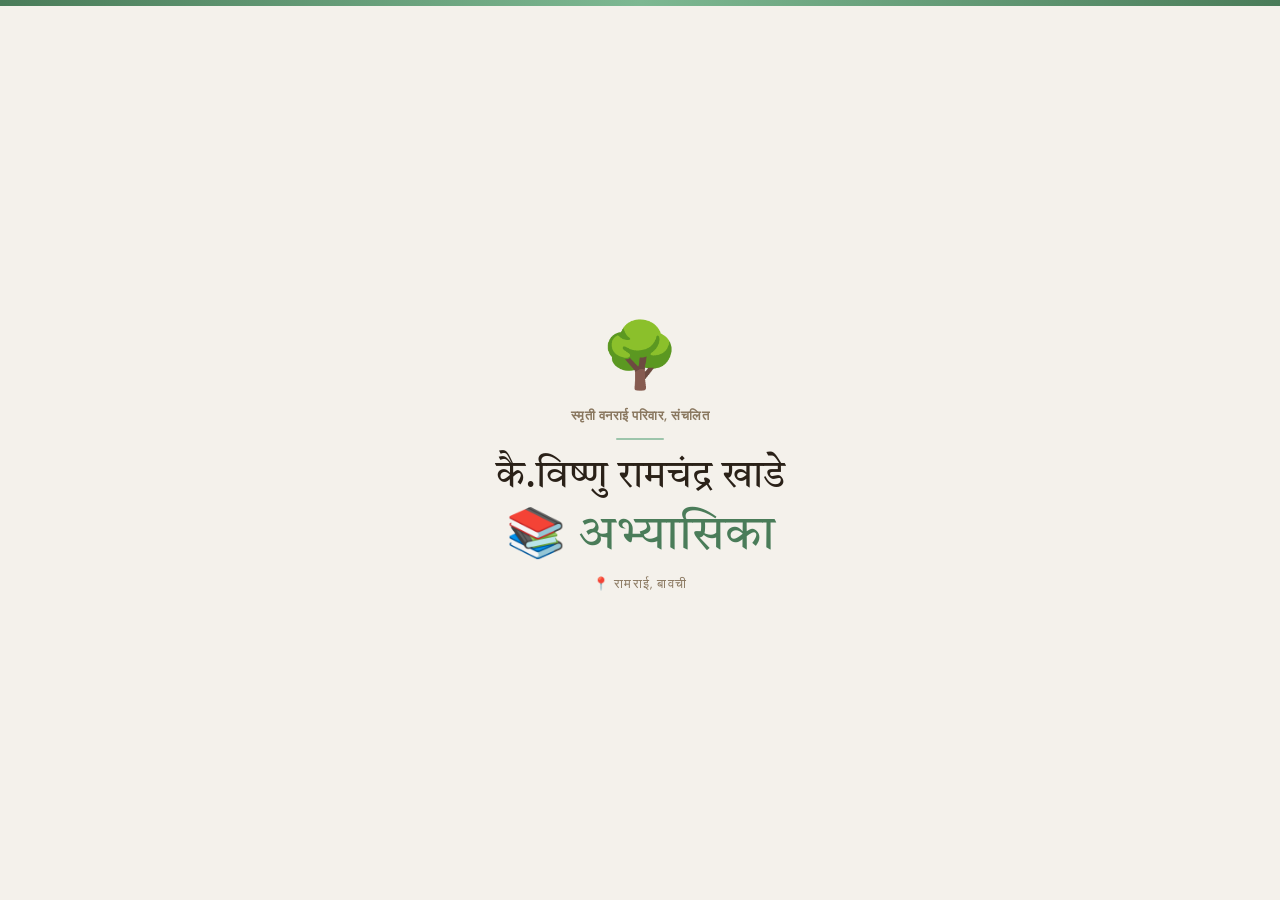
<file: index.html>
<!DOCTYPE html>
<html lang="mr">
<head>
<meta charset="UTF-8">
<meta name="viewport" content="width=device-width, initial-scale=1.0">
<title>कै.विष्णु रामचंद्र खाडे अभ्यासिका</title>
<link href="https://fonts.googleapis.com/css2?family=Tiro+Devanagari+Marathi:ital@0;1&family=DM+Sans:wght@400;500;600;700&display=swap" rel="stylesheet">
<style>
:root {
  --bg:        #f4f1eb;
  --bg2:       #ede9e0;
  --bg3:       #e5e0d5;
  --surface:   #ffffff;
  --border:    #c8bfaa;
  --border2:   #b5a98f;
  --text:      #2a2118;
  --text2:     #5c4e38;
  --text3:     #8a7860;
  --accent:    #4a7c59;
  --accent2:   #3a6347;
  --accentbg:  #eaf2ed;
  --accentbdr: #9dc5ab;
  --red:       #c0392b;
  --redbg:     #fdf0ee;
  --redbdr:    #e8a49d;
  --amber:     #b5731a;
  --amberbg:   #fdf5e8;
  --wa:        #25D366;
  --wa2:       #1ebe5d;
  --shadow:    rgba(42,33,24,0.10);
  --shadow2:   rgba(42,33,24,0.18);
  --radius:    12px;
  --radius-sm: 7px;
}
*, *::before, *::after { margin:0; padding:0; box-sizing:border-box; }
html { font-size:16px; }
body { font-family:'DM Sans', sans-serif; background:var(--bg); color:var(--text); min-height:100vh; overflow-x:hidden; }

.page { display:none; min-height:100vh; flex-direction:column; }
.page.active { display:flex; animation:pgIn .32s ease; }
@keyframes pgIn { from{opacity:0;transform:translateY(8px)} to{opacity:1;transform:translateY(0)} }

.header { padding:12px 16px; display:flex; align-items:center; gap:12px; background:var(--surface); border-bottom:1.5px solid var(--border); box-shadow:0 1px 6px var(--shadow); flex-shrink:0; position:sticky; top:0; z-index:10; }
.btn-back { flex-shrink:0; background:var(--bg2); border:1.5px solid var(--border); color:var(--text2); padding:6px 13px; border-radius:var(--radius-sm); cursor:pointer; font-size:0.78rem; font-family:'DM Sans',sans-serif; font-weight:600; transition:all .2s; white-space:nowrap; }
.btn-back:hover { background:var(--bg3); border-color:var(--border2); color:var(--text); }
.header-icon { font-size:1.9rem; flex-shrink:0; }
.header-text { flex:1; min-width:0; }
.header-sub  { font-size:0.62rem; color:var(--text3); font-weight:600; letter-spacing:.4px; }
.header-main { font-family:'Tiro Devanagari Marathi',serif; font-size:clamp(0.88rem,2.8vw,1.15rem); color:var(--text); line-height:1.25; }
.header-loc  { font-size:0.6rem; color:var(--text3); }

/* WELCOME */
#welcome-page { align-items:stretch; justify-content:flex-start; background:var(--bg); }
.welcome-strip { height:6px; background:linear-gradient(90deg,var(--accent) 0%,#7db892 50%,var(--accent) 100%); }
.splash-container { display:flex; flex-direction:column; align-items:center; justify-content:center; gap:10px; flex:1; padding:40px 24px; text-align:center; }
.splash-icon { font-size:4rem; animation:floatTree 3s ease-in-out infinite; }
@keyframes floatTree { 0%,100%{transform:translateY(0)} 50%{transform:translateY(-6px)} }
.splash-org   { font-size:.82rem; color:var(--text3); font-weight:600; letter-spacing:.5px; animation:fadeInUp .5s ease .2s both; }
.splash-name  { font-family:'Tiro Devanagari Marathi',serif; font-size:clamp(1.4rem,4.5vw,2.4rem); color:var(--text); line-height:1.2; animation:fadeInUp .5s ease .4s both; }
.splash-title { font-family:'Tiro Devanagari Marathi',serif; font-size:clamp(1.8rem,5.5vw,3rem); color:var(--accent); line-height:1.15; animation:fadeInUp .5s ease .6s both; }
.splash-loc   { font-size:.8rem; color:var(--text3); letter-spacing:1.2px; animation:fadeInUp .5s ease .8s both; }
@keyframes fadeInUp { from{opacity:0;transform:translateY(14px)} to{opacity:1;transform:translateY(0)} }
.splash-fade-out { animation:splashFade .7s ease forwards !important; }
@keyframes splashFade { to{opacity:0;transform:scale(1.03)} }
.divider { width:48px; height:2.5px; background:var(--accentbdr); border-radius:2px; margin:4px auto; }
.welcome-main { display:none; flex-direction:column; align-items:center; flex:1; gap:14px; padding:36px 20px; animation:fadeInUp .5s ease both; }
.welcome-subtitle { font-size:.85rem; color:var(--text3); text-align:center; font-weight:500; }
.btn-main { width:min(340px,92vw); padding:18px 20px; border:1.5px solid var(--border); background:var(--surface); color:var(--text); font-family:'Tiro Devanagari Marathi',serif; font-size:1.1rem; cursor:pointer; border-radius:var(--radius); display:flex; align-items:center; gap:14px; transition:all .25s; box-shadow:0 2px 8px var(--shadow); text-align:left; }
.btn-main:hover { border-color:var(--accent); background:var(--accentbg); box-shadow:0 4px 16px var(--shadow2); transform:translateY(-2px); }
.btn-main-icon  { font-size:2rem; flex-shrink:0; }
.btn-main-text  { display:flex; flex-direction:column; gap:3px; }
.btn-main-title { font-size:1.05rem; color:var(--text); font-weight:700; }
.btn-main-desc  { font-size:.7rem; color:var(--text3); font-family:'DM Sans',sans-serif; font-weight:500; }

/* CONTENT */
.content { flex:1; padding:20px 14px; max-width:860px; margin:0 auto; width:100%; }
@media(min-width:600px){ .content{ padding:26px 22px; } }
.page-title    { font-family:'Tiro Devanagari Marathi',serif; font-size:1.35rem; color:var(--text); text-align:center; margin-bottom:22px; }
.page-subtitle { font-size:.82rem; color:var(--text3); text-align:center; margin-top:-16px; margin-bottom:20px; }

/* SEARCH */
.search-tabs { display:flex; gap:6px; margin-bottom:14px; flex-wrap:wrap; }
.tab-btn { flex:1; min-width:88px; padding:8px 10px; background:var(--surface); border:1.5px solid var(--border); color:var(--text3); font-family:'DM Sans',sans-serif; font-size:.78rem; font-weight:600; cursor:pointer; border-radius:var(--radius-sm); transition:all .2s; white-space:nowrap; text-align:center; }
.tab-btn.active { background:var(--accent); color:#fff; border-color:var(--accent); }
.tab-btn:hover:not(.active) { border-color:var(--accent); color:var(--accent); background:var(--accentbg); }
.search-box-wrap { position:relative; margin-bottom:6px; }
.search-input { width:100%; padding:12px 44px 12px 14px; background:var(--surface); border:1.5px solid var(--border); border-radius:var(--radius-sm); color:var(--text); font-family:'DM Sans',sans-serif; font-size:.9rem; outline:none; transition:border-color .2s; box-shadow:0 1px 4px var(--shadow); }
.search-input:focus { border-color:var(--accent); }
.search-input::placeholder { color:var(--text3); }
.search-icon { position:absolute; right:13px; top:50%; transform:translateY(-50%); font-size:1rem; pointer-events:none; }
.suggestions { background:var(--surface); border:1.5px solid var(--border); border-top:none; border-radius:0 0 var(--radius-sm) var(--radius-sm); max-height:240px; overflow-y:auto; display:none; box-shadow:0 4px 14px var(--shadow); }
.suggestions.show { display:block; }
.suggestion-item { padding:10px 14px; cursor:pointer; border-bottom:1px solid var(--bg2); font-size:.86rem; transition:background .15s; }
.suggestion-item:hover { background:var(--accentbg); }
.suggestion-item:last-child { border-bottom:none; }
.suggestion-item .s-main { color:var(--text); font-weight:600; }
.suggestion-item .s-sub  { color:var(--text3); font-size:.72rem; margin-top:1px; }

/* BOOK CARD */
.book-card { background:var(--surface); border:1.5px solid var(--border); border-radius:var(--radius); padding:20px; margin-top:18px; display:none; box-shadow:0 2px 10px var(--shadow); }
.book-card.show { display:block; animation:fadeInUp .32s ease; }
.book-card-title { font-family:'Tiro Devanagari Marathi',serif; font-size:1.2rem; color:var(--text); margin-bottom:10px; word-break:break-word; line-height:1.3; }
.book-info-grid  { display:grid; grid-template-columns:repeat(auto-fill,minmax(140px,1fr)); gap:10px; margin-bottom:14px; }
.book-info-item  { display:flex; flex-direction:column; gap:2px; min-width:0; }
.book-info-label { font-size:.66rem; color:var(--text3); text-transform:uppercase; letter-spacing:.5px; font-weight:600; }
.book-info-value { font-size:.88rem; color:var(--text); font-weight:500; word-break:break-word; }
.status-badge       { display:inline-flex; align-items:center; gap:5px; padding:4px 12px; border-radius:20px; font-size:.78rem; font-weight:700; margin-bottom:12px; }
.status-available   { background:var(--accentbg); color:var(--accent); border:1.5px solid var(--accentbdr); }
.status-issued      { background:var(--redbg);    color:var(--red);    border:1.5px solid var(--redbdr); }
.status-unavailable { background:var(--amberbg);  color:var(--amber);  border:1.5px solid #dfc08a; }

/* BUTTONS */
.btn-request, .btn-submit, .btn-allot, .btn-return-confirm, .btn-find, .btn-send-otp {
  position:relative; overflow:hidden;
}
.btn-request:disabled, .btn-submit:disabled, .btn-allot:disabled,
.btn-return-confirm:disabled, .btn-find:disabled, .btn-send-otp:disabled {
  opacity:0.65 !important; cursor:not-allowed !important; transform:none !important;
}
.btn-loading::after { content:''; position:absolute; inset:0; background:linear-gradient(90deg,transparent 0%,rgba(255,255,255,0.18) 50%,transparent 100%); animation:shimmer 1.2s infinite; }
@keyframes shimmer { from{transform:translateX(-100%)} to{transform:translateX(100%)} }
.btn-request { width:100%; padding:13px 16px; background:var(--accent); border:none; color:#fff; font-family:'Tiro Devanagari Marathi',serif; font-size:1rem; font-weight:700; cursor:pointer; border-radius:var(--radius-sm); transition:all .2s; }
.btn-request:hover:not(:disabled) { background:var(--accent2); box-shadow:0 4px 14px rgba(74,124,89,.3); }

/* WHATSAPP BUTTON */
.btn-whatsapp { width:100%; padding:13px 16px; background:var(--wa); border:none; color:#fff; font-family:'DM Sans',sans-serif; font-size:.95rem; font-weight:700; cursor:pointer; border-radius:var(--radius-sm); transition:all .2s; display:flex; align-items:center; justify-content:center; gap:8px; }
.btn-whatsapp:hover { background:var(--wa2); box-shadow:0 4px 14px rgba(37,211,102,.3); }

/* POPUP */
.popup-overlay { position:fixed; inset:0; background:rgba(42,33,24,.45); z-index:200; display:none; align-items:center; justify-content:center; padding:20px; backdrop-filter:blur(2px); }
.popup-overlay.show { display:flex; animation:fadeIn .2s ease; }
.popup-box { background:var(--surface); border:1.5px solid var(--border); border-radius:var(--radius); padding:28px 22px; max-width:360px; width:100%; text-align:center; box-shadow:0 8px 32px var(--shadow2); animation:popIn .25s ease; }
@keyframes popIn  { from{transform:scale(.86);opacity:0} to{transform:scale(1);opacity:1} }
@keyframes fadeIn { from{opacity:0} to{opacity:1} }
.popup-icon  { font-size:2.4rem; margin-bottom:8px; }
.popup-title { font-family:'Tiro Devanagari Marathi',serif; font-size:1.15rem; color:var(--text); margin-bottom:6px; }
.popup-msg   { color:var(--text2); font-size:.84rem; margin-bottom:18px; line-height:1.6; word-break:break-word; }
.popup-btn { padding:9px 28px; background:var(--accent); border:none; color:#fff; font-family:'DM Sans',sans-serif; font-weight:700; cursor:pointer; border-radius:var(--radius-sm); font-size:.9rem; transition:all .2s; }
.popup-btn:hover { background:var(--accent2); }

/* ADMIN */
.admin-login-wrap { display:flex; flex-direction:column; align-items:center; gap:16px; padding:24px 16px; max-width:340px; margin:0 auto; }
.admin-options { display:grid; grid-template-columns:1fr 1fr; gap:14px; margin-top:6px; }
@media(max-width:460px){ .admin-options{ grid-template-columns:1fr; } }
.admin-card { background:var(--surface); border:1.5px solid var(--border); border-radius:var(--radius); padding:20px 14px; text-align:center; cursor:pointer; transition:all .25s; display:flex; flex-direction:column; align-items:center; gap:8px; box-shadow:0 2px 8px var(--shadow); }
.admin-card:hover { border-color:var(--accent); background:var(--accentbg); box-shadow:0 4px 16px var(--shadow2); transform:translateY(-3px); }
.admin-card-icon  { font-size:2.2rem; }
.admin-card-title { font-family:'Tiro Devanagari Marathi',serif; font-size:.98rem; color:var(--text); }
.admin-card-desc  { font-size:.7rem; color:var(--text3); line-height:1.4; }

/* REQUESTS */
.requests-list { display:flex; flex-direction:column; gap:10px; margin-top:8px; }
.request-card  { background:var(--surface); border:1.5px solid var(--border); border-radius:var(--radius); padding:14px; display:flex; justify-content:space-between; align-items:flex-start; flex-wrap:wrap; gap:10px; box-shadow:0 1px 5px var(--shadow); }
.request-info  { flex:1; min-width:0; }
.request-book  { font-size:.9rem; color:var(--text); font-weight:700; word-break:break-word; line-height:1.35; }
.request-meta  { font-size:.74rem; color:var(--text3); margin-top:4px; line-height:1.6; word-break:break-word; }
.btn-allot { padding:7px 14px; background:var(--accent); border:none; color:#fff; font-family:'DM Sans',sans-serif; font-weight:700; cursor:pointer; border-radius:var(--radius-sm); font-size:.8rem; transition:all .2s; white-space:nowrap; flex-shrink:0; align-self:flex-start; }
.btn-allot:hover:not(:disabled) { background:var(--accent2); }

/* FORMS */
.add-book-form { display:grid; grid-template-columns:1fr 1fr; gap:14px; }
@media(max-width:560px){ .add-book-form{ grid-template-columns:1fr; } }
.form-group { display:flex; flex-direction:column; gap:5px; }
.form-group.full { grid-column:1/-1; }
.form-label  { font-size:.74rem; color:var(--text2); font-weight:600; letter-spacing:.2px; }
.form-input, .form-select { padding:10px 13px; background:var(--surface); border:1.5px solid var(--border); border-radius:var(--radius-sm); color:var(--text); font-family:'DM Sans',sans-serif; font-size:.9rem; outline:none; transition:border-color .2s; width:100%; }
.form-input:focus, .form-select:focus { border-color:var(--accent); }
.form-input::placeholder { color:var(--text3); }
.btn-submit { grid-column:1/-1; padding:13px 16px; background:var(--accent); border:none; color:#fff; font-family:'Tiro Devanagari Marathi',serif; font-size:1rem; font-weight:700; cursor:pointer; border-radius:var(--radius-sm); transition:all .2s; margin-top:6px; }
.btn-submit:hover:not(:disabled) { background:var(--accent2); box-shadow:0 4px 14px rgba(74,124,89,.3); }

/* RETURN */
.return-search { display:flex; gap:8px; margin-bottom:14px; }
.return-search .form-input { flex:1; min-width:0; }
.btn-find { padding:10px 16px; background:var(--accent); border:none; color:#fff; font-family:'DM Sans',sans-serif; font-weight:700; cursor:pointer; border-radius:var(--radius-sm); font-size:.85rem; transition:all .2s; white-space:nowrap; flex-shrink:0; }
.btn-find:hover:not(:disabled) { background:var(--accent2); }
.return-card { background:var(--surface); border:1.5px solid var(--border); border-radius:var(--radius); padding:18px; display:none; box-shadow:0 2px 8px var(--shadow); }
.return-card.show { display:block; animation:fadeInUp .3s ease; }
.return-card-title  { font-family:'Tiro Devanagari Marathi',serif; font-size:1.1rem; color:var(--text); margin-bottom:12px; word-break:break-word; }
.return-info-grid   { display:grid; grid-template-columns:repeat(auto-fill,minmax(140px,1fr)); gap:10px; margin-bottom:14px; }
.rfi { display:flex; flex-direction:column; gap:2px; min-width:0; }
.rfl { font-size:.66rem; color:var(--text3); text-transform:uppercase; letter-spacing:.5px; font-weight:600; }
.rfv { font-size:.88rem; color:var(--text); font-weight:500; word-break:break-word; }
.btn-return-confirm { width:100%; padding:13px; background:var(--accent); border:none; color:#fff; font-family:'Tiro Devanagari Marathi',serif; font-size:1rem; font-weight:700; cursor:pointer; border-radius:var(--radius-sm); transition:all .2s; }
.btn-return-confirm:hover:not(:disabled) { background:var(--accent2); }

/* BOOK LIST */
.book-list-search .form-input { width:100%; margin-bottom:14px; }
.book-list-item { background:var(--surface); border:1.5px solid var(--border); border-radius:var(--radius-sm); padding:12px 15px; margin-bottom:8px; box-shadow:0 1px 4px var(--shadow); }
.book-list-name { font-size:.9rem; color:var(--text); font-weight:700; word-break:break-word; line-height:1.35; margin-bottom:4px; }
.book-list-meta { font-size:.74rem; color:var(--text3); line-height:1.6; word-break:break-word; }
.book-status-avail  { color:var(--accent); font-weight:700; }
.book-status-issued { color:var(--red);    font-weight:700; }

/* OTP */
.otp-steps { display:flex; flex-direction:column; gap:16px; max-width:360px; margin:0 auto; }
.otp-step  { display:none; }
.otp-step.active { display:flex; flex-direction:column; gap:12px; animation:fadeInUp .3s ease; }
.otp-input-group { display:flex; gap:8px; }
.otp-input-group .form-input { flex:1; min-width:0; }
.btn-send-otp { padding:10px 16px; background:var(--accent); border:none; color:#fff; font-family:'DM Sans',sans-serif; font-weight:700; font-size:.85rem; cursor:pointer; border-radius:var(--radius-sm); transition:all .2s; white-space:nowrap; flex-shrink:0; }
.btn-send-otp:hover:not(:disabled) { background:var(--accent2); }
.otp-boxes { display:flex; gap:10px; justify-content:center; }
.otp-box { width:48px; height:52px; text-align:center; font-size:1.4rem; font-weight:700; border:2px solid var(--border); border-radius:var(--radius-sm); background:var(--surface); color:var(--text); outline:none; transition:border-color .2s; font-family:'DM Sans',sans-serif; }
.otp-box:focus { border-color:var(--accent); }
.otp-timer { font-size:.78rem; color:var(--text3); text-align:center; }
.otp-timer.urgent { color:var(--red); font-weight:700; }

/* REGISTRATION */
.reg-form { display:grid; grid-template-columns:1fr; gap:14px; max-width:400px; margin:0 auto; }
.enrollment-badge { background:var(--accentbg); border:1.5px solid var(--accentbdr); border-radius:var(--radius); padding:18px; text-align:center; display:none; animation:fadeInUp .3s ease; }
.enrollment-badge.show { display:block; }
.enrollment-number { font-family:'Tiro Devanagari Marathi',serif; font-size:2rem; color:var(--accent); font-weight:700; letter-spacing:2px; margin:8px 0; }

/* WhatsApp OPT-IN BOX */
.wa-optin-box { background:#f0fdf4; border:1.5px solid #86efac; border-radius:var(--radius); padding:16px; margin-top:14px; }
.wa-optin-title { font-size:.85rem; color:#166534; font-weight:700; margin-bottom:6px; display:flex; align-items:center; gap:6px; }
.wa-optin-desc  { font-size:.78rem; color:#15803d; line-height:1.6; margin-bottom:12px; }
.wa-optin-steps { font-size:.75rem; color:#166534; line-height:1.8; margin-bottom:12px; padding-left:4px; }

/* INFO NOTE */
.info-note { background:var(--accentbg); border:1px solid var(--accentbdr); border-radius:var(--radius-sm); padding:10px 14px; font-size:.8rem; color:var(--accent); margin-bottom:14px; line-height:1.5; }

/* MISC */
.empty-msg  { text-align:center; color:var(--text3); padding:40px 20px; font-size:.9rem; }
.empty-msg span { display:block; font-size:1.8rem; margin-bottom:8px; }
.loading-msg { text-align:center; color:var(--text3); padding:30px; font-size:.88rem; }

::-webkit-scrollbar { width:5px; }
::-webkit-scrollbar-track { background:var(--bg2); }
::-webkit-scrollbar-thumb { background:var(--border2); border-radius:3px; }
</style>
</head>
<body>

<!-- ===================== WELCOME PAGE ===================== -->
<div id="welcome-page" class="page active">
  <div class="welcome-strip"></div>
  <div id="splash" class="splash-container">
    <div class="splash-icon">🌳</div>
    <div class="splash-org">स्मृती वनराई परिवार, संचलित</div>
    <div class="divider"></div>
    <div class="splash-name">कै.विष्णु रामचंद्र खाडे</div>
    <div class="splash-title">📚 अभ्यासिका</div>
    <div class="splash-loc">📍 रामराई, बावची</div>
  </div>
  <div id="welcome-main" class="welcome-main">
    <div class="splash-icon" style="font-size:2.8rem">🌳</div>
    <div class="splash-name" style="font-size:1.3rem;text-align:center">कै.विष्णु रामचंद्र खाडे अभ्यासिका</div>
    <div class="welcome-subtitle">स्वागत आहे! पुढे जाण्यासाठी निवडा:</div>
    <button class="btn-main" onclick="goTo('register-page')">
      <span class="btn-main-icon">📋</span>
      <span class="btn-main-text"><span class="btn-main-title">नवीन सभासद नोंदणी</span><span class="btn-main-desc">नवीन सदस्य म्हणून नोंदणी करा</span></span>
    </button>
    <button class="btn-main" onclick="goTo('sabhasad-login-page')">
      <span class="btn-main-icon">📖</span>
      <span class="btn-main-text"><span class="btn-main-title">सभासद प्रवेश</span><span class="btn-main-desc">पुस्तके शोधा व विनंती करा</span></span>
    </button>
    <button class="btn-main" onclick="goTo('admin-login-page')">
      <span class="btn-main-icon">🔐</span>
      <span class="btn-main-text"><span class="btn-main-title">प्रशासक लॉगिन</span><span class="btn-main-desc">Admin access</span></span>
    </button>
  </div>
</div>

<!-- ===================== REGISTER PAGE ===================== -->
<div id="register-page" class="page">
  <div class="header">
    <button class="btn-back" onclick="goTo('welcome-page')">← मागे</button>
    <div class="header-icon">🌳</div>
    <div class="header-text">
      <div class="header-sub">स्मृती वनराई परिवार, संचलित</div>
      <div class="header-main">कै.विष्णु रामचंद्र खाडे अभ्यासिका</div>
      <div class="header-loc">📍 रामराई, बावची</div>
    </div>
  </div>
  <div class="content">
    <div class="page-title">✨ सभासद व्हा — आजच!</div>
    <div class="page-subtitle">नोंदणी करा आणि हजारो पुस्तकांचा आनंद घ्या</div>

    <div id="reg-form-wrap" class="reg-form">
      <div class="form-group">
        <label class="form-label">पूर्ण नाव *</label>
        <input class="form-input" id="reg-name" type="text" placeholder="उदा. राहुल विष्णू देशमुख">
      </div>
      <div class="form-group">
        <label class="form-label">मोबाईल नंबर *</label>
        <input class="form-input" id="reg-mobile" type="tel" placeholder="उदा. 9876543210" maxlength="10">
      </div>
      <div class="form-group">
        <label class="form-label">Email ID (optional)</label>
        <input class="form-input" id="reg-email" type="email" placeholder="उदा. rahul@gmail.com">
      </div>
      <div class="form-group">
        <label class="form-label">राहण्याचा पत्ता</label>
        <input class="form-input" id="reg-address" type="text" placeholder="उदा. बावची, ता. शिरूर, जि. पुणे">
      </div>
      <button class="btn-submit" id="btn-reg-submit" style="grid-column:1" onclick="submitRegistration(this)">✅ नोंदणी करा</button>
    </div>

    <!-- SUCCESS + WhatsApp Opt-in -->
    <div class="enrollment-badge" id="enrollment-badge">
      <div style="font-size:1.8rem">🎉</div>
      <div style="font-family:'Tiro Devanagari Marathi',serif;font-size:1.1rem;color:var(--text);margin-bottom:4px">नोंदणी यशस्वी!</div>
      <div class="enrollment-number" id="new-enrollment-no"></div>
      <div style="font-size:.85rem;color:var(--text2)" id="new-enrollment-name"></div>

      <!-- WhatsApp Opt-in Box -->
      <div class="wa-optin-box">
        <div class="wa-optin-title">📱 WhatsApp Activate करा — महत्त्वाचे!</div>
        <div class="wa-optin-desc">OTP आणि सर्व notifications WhatsApp वर मिळवण्यासाठी खालील button दाबा:</div>
        <div class="wa-optin-steps">
          1️⃣ खालील button दाबा<br>
          2️⃣ WhatsApp उघडेल — message ready असेल<br>
          3️⃣ फक्त <strong>Send</strong> दाबा<br>
          4️⃣ झाले! ✅
        </div>
        <button class="btn-whatsapp" onclick="openWhatsAppOptIn()">
          <svg width="20" height="20" viewBox="0 0 24 24" fill="white"><path d="M17.472 14.382c-.297-.149-1.758-.867-2.03-.967-.273-.099-.471-.148-.67.15-.197.297-.767.966-.94 1.164-.173.199-.347.223-.644.075-.297-.15-1.255-.463-2.39-1.475-.883-.788-1.48-1.761-1.653-2.059-.173-.297-.018-.458.13-.606.134-.133.298-.347.446-.52.149-.174.198-.298.298-.497.099-.198.05-.371-.025-.52-.075-.149-.669-1.612-.916-2.207-.242-.579-.487-.5-.669-.51-.173-.008-.371-.01-.57-.01-.198 0-.52.074-.792.372-.272.297-1.04 1.016-1.04 2.479 0 1.462 1.065 2.875 1.213 3.074.149.198 2.096 3.2 5.077 4.487.709.306 1.262.489 1.694.625.712.227 1.36.195 1.871.118.571-.085 1.758-.719 2.006-1.413.248-.694.248-1.289.173-1.413-.074-.124-.272-.198-.57-.347m-5.421 7.403h-.004a9.87 9.87 0 01-5.031-1.378l-.361-.214-3.741.982.998-3.648-.235-.374a9.86 9.86 0 01-1.51-5.26c.001-5.45 4.436-9.884 9.888-9.884 2.64 0 5.122 1.03 6.988 2.898a9.825 9.825 0 012.893 6.994c-.003 5.45-4.437 9.884-9.885 9.884m8.413-18.297A11.815 11.815 0 0012.05 0C5.495 0 .16 5.335.157 11.892c0 2.096.547 4.142 1.588 5.945L.057 24l6.305-1.654a11.882 11.882 0 005.683 1.448h.005c6.554 0 11.89-5.335 11.893-11.893a11.821 11.821 0 00-3.48-8.413z"/></svg>
          WhatsApp वर Activate करा
        </button>
      </div>

      <button class="btn-submit" style="margin-top:14px;width:100%" onclick="goTo('sabhasad-login-page')">📖 आता Login करा →</button>
    </div>
  </div>
</div>

<!-- ===================== SABHASAD LOGIN ===================== -->
<div id="sabhasad-login-page" class="page">
  <div class="header">
    <button class="btn-back" onclick="goTo('welcome-page')">← मागे</button>
    <div class="header-icon">🌳</div>
    <div class="header-text">
      <div class="header-sub">स्मृती वनराई परिवार, संचलित</div>
      <div class="header-main">कै.विष्णु रामचंद्र खाडे अभ्यासिका</div>
      <div class="header-loc">📍 रामराई, बावची</div>
    </div>
  </div>
  <div class="content">
    <div class="page-title">🔑 सभासद प्रवेश</div>
    <div class="page-subtitle">मोबाईलवर OTP येईल — सोपे आणि सुरक्षित!</div>
    <div class="otp-steps">

      <!-- Step 1: Mobile -->
      <div class="otp-step active" id="otp-step1">
        <div class="form-group">
          <label class="form-label">नोंदणीकृत मोबाईल नंबर *</label>
          <div class="otp-input-group">
            <input class="form-input" id="login-mobile" type="tel" maxlength="10"
              placeholder="उदा. 9876543210"
              onkeydown="if(event.key==='Enter')sendOTP(document.getElementById('btn-send-otp'))">
            <button class="btn-send-otp" id="btn-send-otp" onclick="sendOTP(this)">OTP पाठवा</button>
          </div>
        </div>
        <div style="font-size:.75rem;color:var(--text3);text-align:center;margin-top:4px">
          📱 WhatsApp + 📧 Email दोन्हींवर OTP येईल
        </div>
      </div>

      <!-- Step 2: OTP -->
      <div class="otp-step" id="otp-step2">
        <div class="info-note">📱 तुमच्या WhatsApp आणि Email वर 6-अंकी OTP पाठवला आहे. 10 मिनिटांत वापरा.</div>
        <div class="form-group">
          <label class="form-label" style="text-align:center;margin-bottom:8px">OTP टाका</label>
          <div class="otp-boxes">
            <input type="text" inputmode="numeric" class="otp-box" maxlength="1" id="otp0" oninput="otpMove(0)" onkeydown="otpBack(event,0)">
            <input type="text" inputmode="numeric" class="otp-box" maxlength="1" id="otp1" oninput="otpMove(1)" onkeydown="otpBack(event,1)">
            <input type="text" inputmode="numeric" class="otp-box" maxlength="1" id="otp2" oninput="otpMove(2)" onkeydown="otpBack(event,2)">
            <input type="text" inputmode="numeric" class="otp-box" maxlength="1" id="otp3" oninput="otpMove(3)" onkeydown="otpBack(event,3)">
            <input type="text" inputmode="numeric" class="otp-box" maxlength="1" id="otp4" oninput="otpMove(4)" onkeydown="otpBack(event,4)">
            <input type="text" inputmode="numeric" class="otp-box" maxlength="1" id="otp5" oninput="otpMove(5)" onkeydown="otpBack(event,5)">
          </div>
        </div>
        <div class="otp-timer" id="otp-timer">⏱️ OTP वैध आहे</div>
        <button class="btn-submit" id="btn-verify-otp" onclick="verifyOTP(this)">✅ OTP पडताळा</button>
        <div style="text-align:center">
          <button style="background:none;border:none;color:var(--text3);font-size:.8rem;cursor:pointer;font-family:'DM Sans',sans-serif" onclick="resendOTP()">🔄 OTP पुन्हा पाठवा</button>
        </div>
      </div>
    </div>
  </div>
</div>

<!-- ===================== SABHASAD PAGE ===================== -->
<div id="sabhasad-page" class="page">
  <div class="header">
    <button class="btn-back" onclick="sabhasadLogout()">← बाहेर पडा</button>
    <div class="header-icon">🌳</div>
    <div class="header-text">
      <div class="header-sub">स्मृती वनराई परिवार, संचलित</div>
      <div class="header-main">कै.विष्णु रामचंद्र खाडे अभ्यासिका</div>
      <div class="header-loc">📍 रामराई, बावची</div>
    </div>
  </div>
  <div id="member-strip" style="background:var(--accentbg);border-bottom:1px solid var(--accentbdr);padding:8px 16px;font-size:.8rem;color:var(--accent);font-weight:600;display:flex;gap:6px;align-items:center;flex-wrap:wrap">
    <span>👤</span><span id="strip-name">—</span>
    <span style="color:var(--text3)">|</span>
    <span id="strip-enr" style="color:var(--text2)">—</span>
    <span style="color:var(--text3)">|</span>
    <span id="strip-mobile" style="color:var(--text2)">—</span>
  </div>
  <div class="content">
    <div class="page-title">🔍 पुस्तक शोधा</div>
    <div class="page-subtitle">नाव, लेखक किंवा अ.क्र. वापरून शोधा</div>
    <div class="search-tabs">
      <button class="tab-btn active" onclick="setSearchType('sr',this)">अ.क्र. नुसार</button>
      <button class="tab-btn" onclick="setSearchType('name',this)">पुस्तकाच्या नावानुसार</button>
      <button class="tab-btn" onclick="setSearchType('author',this)">लेखकाच्या नावानुसार</button>
    </div>
    <div class="search-box-wrap">
      <input type="text" class="search-input" id="searchInput" placeholder="इथे टाईप करा..." oninput="onSearch()" autocomplete="off">
      <span class="search-icon">🔍</span>
      <div class="suggestions" id="suggestions"></div>
    </div>
    <div class="book-card" id="bookCard">
      <div class="book-card-title" id="bc-title"></div>
      <div id="bc-status-badge"></div>
      <div class="book-info-grid" id="bc-info"></div>
      <button class="btn-request" id="bc-request-btn" onclick="requestBook(this)">📬 पुस्तकासाठी विनंती करा</button>
    </div>
  </div>
</div>

<!-- ===================== ADMIN LOGIN ===================== -->
<div id="admin-login-page" class="page">
  <div class="header">
    <button class="btn-back" onclick="goTo('welcome-page')">← मागे</button>
    <div class="header-icon">🌳</div>
    <div class="header-text">
      <div class="header-sub">स्मृती वनराई परिवार, संचलित</div>
      <div class="header-main">कै.विष्णु रामचंद्र खाडे अभ्यासिका</div>
      <div class="header-loc">📍 रामराई, बावची</div>
    </div>
  </div>
  <div class="content">
    <div class="page-title">🔐 प्रशासक प्रवेश</div>
    <div class="page-subtitle">फक्त अधिकृत व्यक्तींसाठी</div>
    <div class="admin-login-wrap">
      <div style="width:100%;display:flex;flex-direction:column;gap:12px">
        <div class="form-group">
          <label class="form-label">User ID</label>
          <input class="form-input" id="admin-userid" type="text" placeholder="User ID टाका" autocomplete="username">
        </div>
        <div class="form-group">
          <label class="form-label">Password</label>
          <div style="position:relative">
            <input class="form-input" id="admin-password" type="password" placeholder="Password टाका" autocomplete="current-password" onkeydown="if(event.key==='Enter')doAdminLogin(this)">
            <span onclick="togglePass()" style="position:absolute;right:12px;top:50%;transform:translateY(-50%);cursor:pointer;font-size:1rem;user-select:none" id="passEye">👁️</span>
          </div>
        </div>
        <div id="login-error" style="color:var(--red);font-size:.8rem;text-align:center;display:none;background:var(--redbg);padding:8px;border-radius:var(--radius-sm);border:1px solid var(--redbdr)">❌ User ID किंवा Password चुकीचा आहे</div>
        <button class="btn-submit" style="margin-top:4px" onclick="doAdminLogin(this)">🔓 लॉगिन करा</button>
      </div>
    </div>
  </div>
</div>

<!-- ===================== ADMIN DASHBOARD ===================== -->
<div id="admin-page" class="page">
  <div class="header">
    <button class="btn-back" onclick="adminLogout()">← बाहेर पडा</button>
    <div class="header-icon">🌳</div>
    <div class="header-text">
      <div class="header-sub">स्मृती वनराई परिवार, संचलित</div>
      <div class="header-main">कै.विष्णु रामचंद्र खाडे अभ्यासिका</div>
      <div class="header-loc">📍 रामराई, बावची | प्रशासक पॅनेल</div>
    </div>
  </div>
  <div class="content">
    <div class="page-title">⚙️ व्यवस्थापन केंद्र</div>
    <div class="admin-options">
      <div class="admin-card" onclick="goTo('admin-allot-page')"><div class="admin-card-icon">📬</div><div class="admin-card-title">पुस्तक वाटप करा</div><div class="admin-card-desc">सभासदांच्या विनंत्या पाहा व पुस्तके द्या</div></div>
      <div class="admin-card" onclick="goTo('admin-return-page')"><div class="admin-card-icon">↩️</div><div class="admin-card-title">पुस्तक परत नोंद</div><div class="admin-card-desc">परत आलेली पुस्तके नोंदवा</div></div>
      <div class="admin-card" onclick="goTo('admin-addbook-page')"><div class="admin-card-icon">📝</div><div class="admin-card-title">नवीन पुस्तकाची नोंद</div><div class="admin-card-desc">अभ्यासिकेत नवीन पुस्तक जोडा</div></div>
      <div class="admin-card" onclick="goTo('admin-booklist-page');loadAllBooks()"><div class="admin-card-icon">📚</div><div class="admin-card-title">सर्व पुस्तके पाहा</div><div class="admin-card-desc">संपूर्ण पुस्तक यादी</div></div>
      <div class="admin-card" onclick="goTo('admin-members-page');loadMembers()"><div class="admin-card-icon">👥</div><div class="admin-card-title">सभासद यादी</div><div class="admin-card-desc">नोंदणीकृत सभासद पाहा</div></div>
    </div>
  </div>
</div>

<!-- ===================== ADMIN ALLOT ===================== -->
<div id="admin-allot-page" class="page">
  <div class="header"><button class="btn-back" onclick="goTo('admin-page')">← मागे</button><div class="header-icon">🌳</div><div class="header-text"><div class="header-sub">स्मृती वनराई परिवार, संचलित</div><div class="header-main">कै.विष्णु रामचंद्र खाडे अभ्यासिका</div></div></div>
  <div class="content">
    <div class="page-title">📬 प्रलंबित विनंत्या</div>
    <div class="requests-list" id="requestsList"></div>
  </div>
</div>

<!-- ===================== ADMIN ADD BOOK ===================== -->
<div id="admin-addbook-page" class="page">
  <div class="header"><button class="btn-back" onclick="goTo('admin-page')">← मागे</button><div class="header-icon">🌳</div><div class="header-text"><div class="header-sub">स्मृती वनराई परिवार, संचलित</div><div class="header-main">कै.विष्णु रामचंद्र खाडे अभ्यासिका</div></div></div>
  <div class="content">
    <div class="page-title">📚 संग्रहात नवीन पुस्तक जोडा</div>
    <div class="add-book-form">
      <div class="form-group"><label class="form-label">अ.क्र. *</label><input class="form-input" id="f-sr" type="number" placeholder="उदा. 101"></div>
      <div class="form-group"><label class="form-label">पुस्तक क्रमांक</label><input class="form-input" id="f-bookno" type="text" placeholder="उदा. B-101"></div>
      <div class="form-group full"><label class="form-label">पुस्तकाचे नाव *</label><input class="form-input" id="f-name" type="text" placeholder="उदा. श्यामची आई"></div>
      <div class="form-group"><label class="form-label">लेखक *</label><input class="form-input" id="f-author" type="text" placeholder="उदा. साने गुरुजी"></div>
      <div class="form-group"><label class="form-label">किंमत (₹)</label><input class="form-input" id="f-price" type="number" placeholder="उदा. 250"></div>
      <div class="form-group"><label class="form-label">प्रकाशक</label><input class="form-input" id="f-pub" type="text" placeholder="उदा. मॅजेस्टिक प्रकाशन"></div>
      <div class="form-group">
        <label class="form-label">साहित्य प्रकार</label>
        <select class="form-select" id="f-genre">
          <option value="">-- निवडा --</option>
          <option>कादंबरी</option><option>कविता संग्रह</option><option>नाटक</option>
          <option>चरित्र</option><option>आत्मचरित्र</option><option>इतिहास</option>
          <option>विज्ञान</option><option>बालसाहित्य</option><option>धार्मिक</option><option>इतर</option>
        </select>
      </div>
      <div class="form-group"><label class="form-label">शेरा</label><input class="form-input" id="f-note" type="text" placeholder="उदा. दान केलेले..."></div>
      <button class="btn-submit" onclick="submitNewBook(this)">✅ नोंद जतन करा</button>
    </div>
  </div>
</div>

<!-- ===================== ADMIN RETURN ===================== -->
<div id="admin-return-page" class="page">
  <div class="header"><button class="btn-back" onclick="goTo('admin-page')">← मागे</button><div class="header-icon">🌳</div><div class="header-text"><div class="header-sub">स्मृती वनराई परिवार, संचलित</div><div class="header-main">कै.विष्णु रामचंद्र खाडे अभ्यासिका</div></div></div>
  <div class="content">
    <div class="page-title">↩️ पुस्तक परत आले!</div>
    <p style="color:var(--text3);font-size:.86rem;margin-bottom:14px">पुस्तकाचा अ.क्र. टाका आणि परत नोंदवा:</p>
    <div class="return-search">
      <input class="form-input" id="ret-sr" placeholder="उदा. 42" type="number">
      <button class="btn-find" onclick="findBookForReturn(this)">शोधा</button>
    </div>
    <div class="return-card" id="returnCard">
      <div class="return-card-title" id="ret-bookname"></div>
      <div class="return-info-grid" id="ret-info"></div>
      <button class="btn-return-confirm" onclick="confirmReturn(this)">✅ परत नोंदवा</button>
    </div>
  </div>
</div>

<!-- ===================== ADMIN BOOK LIST ===================== -->
<div id="admin-booklist-page" class="page">
  <div class="header"><button class="btn-back" onclick="goTo('admin-page')">← मागे</button><div class="header-icon">🌳</div><div class="header-text"><div class="header-sub">स्मृती वनराई परिवार, संचलित</div><div class="header-main">कै.विष्णु रामचंद्र खाडे अभ्यासिका</div></div></div>
  <div class="content">
    <div class="page-title">📖 संपूर्ण पुस्तक संग्रह</div>
    <div class="book-list-search"><input class="form-input" id="bl-search" placeholder="पुस्तकाचे नाव, लेखक किंवा अ.क्र. टाका..." oninput="filterBookList()"></div>
    <div id="bookListContainer"><div class="loading-msg">लोड होत आहे...</div></div>
  </div>
</div>

<!-- ===================== ADMIN MEMBERS ===================== -->
<div id="admin-members-page" class="page">
  <div class="header"><button class="btn-back" onclick="goTo('admin-page')">← मागे</button><div class="header-icon">🌳</div><div class="header-text"><div class="header-sub">स्मृती वनराई परिवार, संचलित</div><div class="header-main">कै.विष्णु रामचंद्र खाडे अभ्यासिका</div></div></div>
  <div class="content">
    <div class="page-title">👥 आपले सभासद परिवार</div>
    <div class="book-list-search"><input class="form-input" id="mem-search" placeholder="नाव, enrollment number किंवा mobile शोधा..." oninput="filterMembers()"></div>
    <div id="membersContainer"><div class="loading-msg">लोड होत आहे...</div></div>
  </div>
</div>

<!-- ===================== POPUP ===================== -->
<div class="popup-overlay" id="popup">
  <div class="popup-box">
    <div class="popup-icon"  id="popup-icon">ℹ️</div>
    <div class="popup-title" id="popup-title"></div>
    <div class="popup-msg"   id="popup-msg"></div>
    <button class="popup-btn" onclick="closePopup()">ठीक आहे</button>
  </div>
</div>

<script>
// ===== CONFIG =====
const SHEET_ID  = '1pU4l-_FvCewYCtnktGJsEmxRjgAOlwnS8hxxmhXUXPg';
const SHEET_URL = `https://docs.google.com/spreadsheets/d/${SHEET_ID}/gviz/tq?tqx=out:json`;
const API_URL   = 'https://script.google.com/macros/s/AKfycbzYdkU17A8AYqB1sCC9fChgFPU4piKBzb5cVCD_qgFRvc9XAAjLjiQaqqcXQRoUh31d/exec';

const ADMIN_USER = 'rohitppatil37@gmail.com';
const ADMIN_PASS = 'Rohit@123';
const CALLMEBOT_NUMBER = '34644829516'; // CallMeBot WhatsApp number

// ===== STATE =====
let allBooks        = [];
let searchType      = 'sr';
let selectedBook    = null;
let otpTimerInterval= null;
let otpExpiry       = 0;
let loginMobile     = '';
let loggedInMember  = null;
let allBooksCache   = [];
let allMembersCache = [];
let retBook         = null;

// ===== LOADING HELPER =====
async function withLoading(btn, loadingText, asyncFn) {
  if (!btn || btn.disabled) return;
  const orig = btn.innerHTML;
  btn.disabled = true;
  btn.classList.add('btn-loading');
  btn.innerHTML = loadingText;
  try { await asyncFn(); }
  catch(err) {
    console.error(err);
    showPopup('❌', 'Error', 'काहीतरी चूक झाली. पुन्हा प्रयत्न करा.');
  } finally {
    btn.disabled = false;
    btn.classList.remove('btn-loading');
    btn.innerHTML = orig;
  }
}

// ===== INIT =====
window.onload = () => {
  setTimeout(() => {
    const splash = document.getElementById('splash');
    splash.classList.add('splash-fade-out');
    setTimeout(() => {
      splash.style.display = 'none';
      document.getElementById('welcome-main').style.display = 'flex';
    }, 700);
  }, 2500);
  fetchBooks();
};

// ===== NAVIGATION =====
function goTo(pageId) {
  document.querySelectorAll('.page').forEach(p => p.classList.remove('active'));
  document.getElementById(pageId).classList.add('active');
  window.scrollTo(0, 0);
  if (pageId === 'admin-allot-page')    loadRequests();
  if (pageId === 'sabhasad-login-page') resetOTPFlow();
  if (pageId === 'register-page')       resetRegForm();
}

// ===== API =====
async function apiCall(params) {
  const url = API_URL + '?' + new URLSearchParams(params).toString();
  const r   = await fetch(url);
  return r.json();
}

// ===== FETCH BOOKS =====
async function fetchBooks() {
  try {
    const res  = await fetch(SHEET_URL);
    const text = await res.text();
    const json = JSON.parse(text.substr(47).slice(0, -2));
    allBooks   = json.table.rows.map(row => {
      const c = row.c;
      return {
        sr: c[0]?.v?.toString()||'', name:c[1]?.v||'', author:c[2]?.v||'',
        price:c[3]?.v||'', publisher:c[4]?.v||'', genre:c[5]?.v||'',
        bookno:c[6]?.v||'', reader:c[7]?.v||'', issueDate:c[8]?.v||'',
        returnDate:c[9]?.v||'', note:c[10]?.v||''
      };
    }).filter(b => b.name);
  } catch(e) { console.error('Books fetch error:', e); }
}

// ===== SEARCH =====
function setSearchType(type, btn) {
  searchType = type;
  document.querySelectorAll('.tab-btn').forEach(b => b.classList.remove('active'));
  btn.classList.add('active');
  document.getElementById('searchInput').value = '';
  document.getElementById('suggestions').classList.remove('show');
  document.getElementById('bookCard').classList.remove('show');
  const ph = { sr:'अ.क्र. टाका उदा. 1', name:'पुस्तकाचे नाव टाका...', author:'लेखकाचे नाव टाका...' };
  document.getElementById('searchInput').placeholder = ph[type];
}

function onSearch() {
  const q   = document.getElementById('searchInput').value.trim().toLowerCase();
  const sug = document.getElementById('suggestions');
  document.getElementById('bookCard').classList.remove('show');
  if (!q) { sug.classList.remove('show'); return; }
  const results = allBooks.filter(b => {
    if (searchType==='sr')     return b.sr.toLowerCase().startsWith(q);
    if (searchType==='name')   return b.name.toLowerCase().includes(q);
    if (searchType==='author') return b.author.toLowerCase().includes(q);
  }).slice(0, 8);
  if (!results.length) {
    sug.innerHTML = '<div class="suggestion-item"><span class="s-main">कोणतेही पुस्तक सापडले नाही</span></div>';
  } else {
    sug.innerHTML = results.map(b => `
      <div class="suggestion-item" onclick="selectBook('${b.sr.replace(/'/g,"\\'")}')">
        <div class="s-main">${b.name}</div>
        <div class="s-sub">${b.author} | अ.क्र.: ${b.sr}</div>
      </div>`).join('');
  }
  sug.classList.add('show');
}

function selectBook(sr) {
  const book = allBooks.find(b => b.sr === sr);
  if (!book) return;
  selectedBook = book;
  document.getElementById('searchInput').value = book.name;
  document.getElementById('suggestions').classList.remove('show');

  const isAvail = !book.reader || book.reader.toString().trim() === '';
  const hasBook = book.bookno && book.bookno.toString().trim() !== '';
  let statusHtml, canReq;

  if (!hasBook) {
    statusHtml = '<span class="status-badge status-unavailable">⚠️ अभ्यासिकेत उपलब्ध नाही</span>';
    canReq = false;
  } else if (!isAvail) {
    statusHtml = `<span class="status-badge status-issued">📤 दिलेले आहे — ${book.reader}</span>`;
    canReq = false;
  } else {
    statusHtml = '<span class="status-badge status-available">✅ अभ्यासिकेत उपलब्ध</span>';
    canReq = true;
  }

  document.getElementById('bc-title').textContent         = book.name;
  document.getElementById('bc-status-badge').innerHTML    = statusHtml;
  document.getElementById('bc-info').innerHTML = `
    <div class="book-info-item"><div class="book-info-label">अ.क्र.</div><div class="book-info-value">${book.sr||'—'}</div></div>
    <div class="book-info-item"><div class="book-info-label">पुस्तक क्रमांक</div><div class="book-info-value">${book.bookno||'—'}</div></div>
    <div class="book-info-item"><div class="book-info-label">लेखक</div><div class="book-info-value">${book.author||'—'}</div></div>
    <div class="book-info-item"><div class="book-info-label">प्रकाशक</div><div class="book-info-value">${book.publisher||'—'}</div></div>
    <div class="book-info-item"><div class="book-info-label">साहित्य प्रकार</div><div class="book-info-value">${book.genre||'—'}</div></div>
    <div class="book-info-item"><div class="book-info-label">किंमत</div><div class="book-info-value">${book.price?'₹'+book.price:'—'}</div></div>
    ${book.issueDate?`<div class="book-info-item"><div class="book-info-label">दिल्याचा दिनांक</div><div class="book-info-value">${book.issueDate}</div></div>`:''}
    ${book.returnDate?`<div class="book-info-item"><div class="book-info-label">परत तारीख</div><div class="book-info-value">${book.returnDate}</div></div>`:''}
    ${book.note?`<div class="book-info-item"><div class="book-info-label">शेरा</div><div class="book-info-value">${book.note}</div></div>`:''}`;

  const btn     = document.getElementById('bc-request-btn');
  btn.disabled  = !canReq;
  btn.innerHTML = !hasBook ? '🚫 अभ्यासिकेत उपलब्ध नाही'
    : !canReq ? '🚫 पुस्तक सध्या उपलब्ध नाही'
    : '📬 पुस्तकासाठी विनंती करा';
  document.getElementById('bookCard').classList.add('show');
}

function requestBook(btn) {
  if (!selectedBook || !loggedInMember) return;
  withLoading(btn, '⏳ पाठवत आहे...', async () => {
    const d = await apiCall({
      action     : 'submitReq',
      memberName : loggedInMember.name,
      mobile     : loggedInMember.mobile,
      memberId   : loggedInMember.enrollmentNo,
      bookSR     : selectedBook.sr,
      bookName   : selectedBook.name
    });
    showPopup(d.success ? '✅' : '❌', d.success ? 'विनंती पाठवली!' : 'चूक', d.message);
    if (d.success) { selectedBook.reader = loggedInMember.name; selectBook(selectedBook.sr); }
  });
}

// ===== POPUP =====
function showPopup(icon, title, msg) {
  document.getElementById('popup-icon').textContent  = icon;
  document.getElementById('popup-title').textContent = title;
  document.getElementById('popup-msg').textContent   = msg;
  document.getElementById('popup').classList.add('show');
}
function closePopup() { document.getElementById('popup').classList.remove('show'); }

// ===== WHATSAPP OPT-IN =====
function openWhatsAppOptIn() {
  const phone   = CALLMEBOT_NUMBER;
  const message = 'I allow callmebot to send me messages';
  const url     = `https://wa.me/${phone}?text=${encodeURIComponent(message)}`;
  window.open(url, '_blank');
}

// ===== OTP FLOW =====
function resetOTPFlow() {
  clearInterval(otpTimerInterval);
  document.getElementById('otp-step1').classList.add('active');
  document.getElementById('otp-step2').classList.remove('active');
  const m = document.getElementById('login-mobile');
  if (m) m.value = '';
  for (let i = 0; i < 6; i++) {
    const b = document.getElementById('otp' + i);
    if (b) b.value = '';
  }
  loginMobile = ''; otpExpiry = 0;
}

function startOTPTimer() {
  clearInterval(otpTimerInterval);
  const el = document.getElementById('otp-timer');
  otpTimerInterval = setInterval(() => {
    const rem  = Math.max(0, Math.ceil((otpExpiry - Date.now()) / 1000));
    const mins = Math.floor(rem / 60);
    const secs = rem % 60;
    if (rem <= 0) {
      clearInterval(otpTimerInterval);
      el.textContent = '⏰ OTP संपला. पुन्हा पाठवा.';
      el.classList.add('urgent');
    } else {
      el.textContent = `⏱️ OTP वैध: ${mins}:${secs.toString().padStart(2,'0')}`;
      el.classList.toggle('urgent', rem <= 60);
    }
  }, 1000);
}

function sendOTP(btn) {
  const mobile = document.getElementById('login-mobile').value.trim();
  if (!mobile || mobile.length !== 10 || !/^\d+$/.test(mobile)) {
    showPopup('⚠️', 'मोबाईल हवा', '10 अंकी मोबाईल नंबर टाका.'); return;
  }
  withLoading(btn, '⏳ पाठवत आहे...', async () => {
    const md = await apiCall({ action:'getMemberByMobile', mobile });
    if (!md.success || !md.member) {
      showPopup('❌', 'सापडले नाही', md.message || 'हा मोबाईल नंबर नोंदणी केलेला नाही.'); return;
    }
    const od = await apiCall({
      action : 'sendSMSOTP',
      mobile,
      name   : md.member.name,
      email  : md.member.email || ''
    });
    if (!od.success) { showPopup('❌', 'OTP Error', od.message); return; }

    loginMobile = mobile;
    otpExpiry   = Date.now() + 10 * 60 * 1000;
    sessionStorage.setItem('pending_member', JSON.stringify(md.member));

    document.getElementById('otp-step1').classList.remove('active');
    document.getElementById('otp-step2').classList.add('active');
    document.getElementById('otp0').focus();
    startOTPTimer();
    showPopup('✅', 'OTP पाठवला!', od.message);
  });
}

function otpMove(i) {
  const v = document.getElementById('otp' + i).value;
  if (v && i < 5) document.getElementById('otp' + (i + 1)).focus();
}
function otpBack(e, i) {
  if (e.key === 'Backspace' && !document.getElementById('otp' + i).value && i > 0)
    document.getElementById('otp' + (i - 1)).focus();
}

function verifyOTP(btn) {
  const entered = [0,1,2,3,4,5].map(i => document.getElementById('otp'+i).value).join('');
  if (entered.length !== 6) { showPopup('⚠️','OTP अपूर्ण','6 अंकी OTP टाका.'); return; }
  if (Date.now() > otpExpiry) { showPopup('⏰','OTP संपला','OTP 10 मिनिटांत संपला. पुन्हा पाठवा.'); return; }

  withLoading(btn, '⏳ पडताळत आहे...', async () => {
    const d = await apiCall({ action:'verifySMSOTP', mobile:loginMobile, otp:entered });
    if (!d.success) { showPopup('❌', 'चुकीचा OTP', d.message); return; }

    const member = JSON.parse(sessionStorage.getItem('pending_member') || 'null');
    if (!member) { showPopup('❌','Error','Session संपला. पुन्हा प्रयत्न करा.'); return; }

    clearInterval(otpTimerInterval);
    loggedInMember = member;
    sessionStorage.removeItem('pending_member');

    document.getElementById('strip-name').textContent   = member.name;
    document.getElementById('strip-enr').textContent    = member.enrollmentNo;
    document.getElementById('strip-mobile').textContent = '📱 ' + member.mobile;

    goTo('sabhasad-page');
  });
}

function resendOTP() {
  clearInterval(otpTimerInterval);
  document.getElementById('otp-step2').classList.remove('active');
  document.getElementById('otp-step1').classList.add('active');
  loginMobile = ''; otpExpiry = 0;
}

function sabhasadLogout() {
  clearInterval(otpTimerInterval);
  loggedInMember = null;
  sessionStorage.removeItem('pending_member');
  goTo('welcome-page');
}

// ===== REGISTRATION =====
function resetRegForm() {
  document.getElementById('reg-form-wrap').style.display = 'grid';
  document.getElementById('enrollment-badge').classList.remove('show');
  ['reg-name','reg-mobile','reg-email','reg-address'].forEach(id => {
    const el = document.getElementById(id); if(el) el.value = '';
  });
}

function submitRegistration(btn) {
  const name    = document.getElementById('reg-name').value.trim();
  const mobile  = document.getElementById('reg-mobile').value.trim();
  const email   = document.getElementById('reg-email').value.trim();
  const address = document.getElementById('reg-address').value.trim();

  if (!name)                          { showPopup('⚠️','नाव हवे','कृपया पूर्ण नाव टाका.'); return; }
  if (!mobile || mobile.length !== 10){ showPopup('⚠️','मोबाईल हवा','10 अंकी मोबाईल नंबर टाका.'); return; }

  withLoading(btn, '⏳ नोंदणी होत आहे...', async () => {
    const d = await apiCall({ action:'registerMember', name, mobile, email, address });
    if (d.success) {
      document.getElementById('reg-form-wrap').style.display = 'none';
      document.getElementById('new-enrollment-no').textContent   = d.enrollmentNo;
      document.getElementById('new-enrollment-name').textContent = name + ' | 📱 ' + mobile;
      document.getElementById('enrollment-badge').classList.add('show');
    } else {
      showPopup('❌', 'चूक', d.message);
    }
  });
}

// ===== ADMIN =====
function togglePass() {
  const inp = document.getElementById('admin-password');
  const eye = document.getElementById('passEye');
  if (inp.type === 'password') { inp.type = 'text'; eye.textContent = '🙈'; }
  else { inp.type = 'password'; eye.textContent = '👁️'; }
}

function doAdminLogin(btn) {
  const uid  = document.getElementById('admin-userid').value.trim();
  const pass = document.getElementById('admin-password').value;
  const err  = document.getElementById('login-error');
  if (uid === ADMIN_USER && pass === ADMIN_PASS) {
    err.style.display = 'none';
    localStorage.setItem('admin_logged_in', '1');
    localStorage.setItem('admin_email', uid);
    document.getElementById('admin-userid').value   = '';
    document.getElementById('admin-password').value = '';
    goTo('admin-page'); loadRequests();
  } else {
    err.style.display = 'block';
    document.getElementById('admin-password').value = '';
  }
}

function adminLogout() {
  localStorage.removeItem('admin_logged_in');
  localStorage.removeItem('admin_email');
  goTo('welcome-page');
}

async function loadRequests() {
  const list = document.getElementById('requestsList');
  list.innerHTML = '<div class="empty-msg"><span>⏳</span>लोड होत आहे...</div>';
  try {
    const d = await apiCall({ action:'getRequests', filter:'pending' });
    renderRequests(d.requests || []);
  } catch(e) { list.innerHTML = '<div class="empty-msg"><span>❌</span>Server connect नाही</div>'; }
}

function renderRequests(requests) {
  const list = document.getElementById('requestsList');
  if (!requests.length) { list.innerHTML = '<div class="empty-msg"><span>📭</span>कोणत्याही विनंत्या नाहीत</div>'; return; }
  list.innerHTML = requests.map(r => `
    <div class="request-card" id="req-${r.reqId}">
      <div class="request-info">
        <div class="request-book">📚 ${r.bookName}</div>
        <div class="request-meta">सभासद: <strong>${r.memberName}</strong>${r.mobile?' | 📞 '+r.mobile:''} | अ.क्र.: ${r.bookSR} | ${r.time}</div>
      </div>
      <button class="btn-allot" onclick="doAllot(this,'${r.reqId}','${r.bookName}')">✅ वाटप करा</button>
    </div>`).join('');
}

function doAllot(btn, reqId, bookName) {
  const retDate = prompt('परत करण्याची तारीख? (dd/mm/yyyy — रिकामे चालेल)') || '';
  withLoading(btn, '⏳...', async () => {
    const d = await apiCall({
      action     : 'allotBook',
      reqId,
      returnDate : retDate,
      adminEmail : localStorage.getItem('admin_email') || 'admin'
    });
    if (d.success) {
      showPopup('✅', 'वाटप झाले!', d.message);
      document.getElementById('req-' + reqId)?.remove();
      fetchBooks();
    } else showPopup('❌', 'चूक', d.message);
  });
}

function submitNewBook(btn) {
  const sr     = document.getElementById('f-sr').value.trim();
  const name   = document.getElementById('f-name').value.trim();
  const author = document.getElementById('f-author').value.trim();
  if (!sr || !name || !author) { showPopup('⚠️','माहिती अपूर्ण','कृपया अ.क्र., नाव आणि लेखक भरा.'); return; }
  withLoading(btn, '⏳ जतन होत आहे...', async () => {
    const d = await apiCall({
      action : 'addBook', sr, name, author,
      price  : document.getElementById('f-price').value.trim(),
      pub    : document.getElementById('f-pub').value.trim(),
      genre  : document.getElementById('f-genre').value.trim(),
      bookno : document.getElementById('f-bookno').value.trim(),
      note   : document.getElementById('f-note').value.trim()
    });
    if (d.success) {
      showPopup('✅','नोंदवले!',d.message);
      ['f-sr','f-bookno','f-name','f-author','f-price','f-pub','f-genre','f-note'].forEach(id => {
        const el = document.getElementById(id); if(el) el.value = '';
      });
      fetchBooks();
    } else showPopup('❌','चूक',d.message);
  });
}

function findBookForReturn(btn) {
  const sr = document.getElementById('ret-sr').value.trim();
  if (!sr) { showPopup('⚠️','अ.क्र. हवा','कृपया अ.क्र. टाका.'); return; }
  withLoading(btn, '⏳ शोधत आहे...', async () => {
    const d = await apiCall({ action:'getBook', sr });
    if (!d.success) { showPopup('❌','सापडले नाही',d.message); return; }
    const b = d.book;
    if (!b.reader) { showPopup('⚠️','उपलब्ध','हे पुस्तक आधीच अभ्यासिकेत आहे.'); return; }
    retBook = b;
    document.getElementById('ret-bookname').textContent = b.name;
    document.getElementById('ret-info').innerHTML = `
      <div class="rfi"><div class="rfl">वाचक</div><div class="rfv">${b.reader}</div></div>
      <div class="rfi"><div class="rfl">दिल्याचा दिनांक</div><div class="rfv">${b.issueDate||'—'}</div></div>
      <div class="rfi"><div class="rfl">अ.क्र.</div><div class="rfv">${b.sr}</div></div>`;
    document.getElementById('returnCard').classList.add('show');
  });
}

function confirmReturn(btn) {
  if (!retBook) return;
  withLoading(btn, '⏳ नोंदवत आहे...', async () => {
    const d = await apiCall({
      action     : 'returnBook',
      bookSR     : retBook.sr,
      adminEmail : localStorage.getItem('admin_email') || 'admin'
    });
    if (d.success) {
      showPopup('✅','परत नोंदवले!',d.message);
      document.getElementById('returnCard').classList.remove('show');
      document.getElementById('ret-sr').value = '';
      retBook = null; fetchBooks();
    } else showPopup('❌','चूक',d.message);
  });
}

async function loadAllBooks() {
  const container = document.getElementById('bookListContainer');
  container.innerHTML = '<div class="loading-msg">⏳ लोड होत आहे...</div>';
  try {
    const letters = ['अ','आ','इ','क','ग','च','ज','त','द','न','प','ब','म','र','ल','व','स','ह','a','b','c','d','e','f','g','h','i','j','k','l','m','n','o','p','r','s','t','u','v','w'];
    let seen = new Set(); allBooksCache = [];
    for (let q of letters) {
      const d = await apiCall({ action:'search', q, type:'name' });
      if (d.books) d.books.forEach(b => { if (!seen.has(b.sr)) { seen.add(b.sr); allBooksCache.push(b); } });
      if (allBooksCache.length >= 500) break;
    }
    for (let i = 1; i <= 20; i++) {
      const d = await apiCall({ action:'search', q:String(i), type:'sr' });
      if (d.books) d.books.forEach(b => { if (!seen.has(b.sr)) { seen.add(b.sr); allBooksCache.push(b); } });
    }
    allBooksCache.sort((a, b) => Number(a.sr) - Number(b.sr));
    renderBookList(allBooksCache);
  } catch(e) { container.innerHTML = '<div class="empty-msg"><span>❌</span>लोड झाले नाही.</div>'; }
}

function filterBookList() {
  const q = document.getElementById('bl-search').value.trim().toLowerCase();
  renderBookList(q ? allBooksCache.filter(b =>
    b.name.toLowerCase().includes(q) ||
    b.author.toLowerCase().includes(q) ||
    b.sr.toString().includes(q)) : allBooksCache);
}

function renderBookList(books) {
  const c = document.getElementById('bookListContainer');
  if (!books.length) { c.innerHTML = '<div class="empty-msg"><span>📭</span>पुस्तके सापडली नाहीत</div>'; return; }
  c.innerHTML = `<p style="color:var(--text3);font-size:.78rem;margin-bottom:10px">एकूण: ${books.length} पुस्तके</p>` +
    books.map(b => `
      <div class="book-list-item">
        <div class="book-list-name">${b.name}</div>
        <div class="book-list-meta">लेखक: ${b.author||'—'} | अ.क्र.: ${b.sr} | पुस्तक क्र.: ${b.bookno||'—'}<br>
          ${b.reader
            ? `<span class="book-status-issued">📤 ${b.reader} | ${b.issueDate||'—'}</span>`
            : b.hasBookNo
            ? `<span class="book-status-avail">✅ उपलब्ध</span>`
            : `<span style="color:var(--amber)">⚠️ अभ्यासिकेत नाही</span>`}
        </div>
      </div>`).join('');
}

async function loadMembers() {
  const c = document.getElementById('membersContainer');
  c.innerHTML = '<div class="loading-msg">⏳ लोड होत आहे...</div>';
  try {
    const d = await apiCall({ action:'getMembers' });
    allMembersCache = d.members || [];
    renderMembers(allMembersCache);
  } catch(e) { c.innerHTML = '<div class="empty-msg"><span>❌</span>लोड झाले नाही.</div>'; }
}

function filterMembers() {
  const q = document.getElementById('mem-search').value.trim().toLowerCase();
  renderMembers(q ? allMembersCache.filter(m =>
    m.name.toLowerCase().includes(q) ||
    m.enrollmentNo.toLowerCase().includes(q) ||
    (m.mobile||'').includes(q)) : allMembersCache);
}

function renderMembers(members) {
  const c = document.getElementById('membersContainer');
  if (!members.length) { c.innerHTML = '<div class="empty-msg"><span>👥</span>सभासद सापडले नाहीत</div>'; return; }
  c.innerHTML = `<p style="color:var(--text3);font-size:.78rem;margin-bottom:10px">एकूण: ${members.length} सभासद</p>` +
    members.map(m => `
      <div class="book-list-item">
        <div class="book-list-name">${m.name} <span style="font-size:.78rem;color:var(--accent);font-weight:600">${m.enrollmentNo}</span></div>
        <div class="book-list-meta">📱 ${m.mobile||'—'} | 📧 ${m.email||'—'} | नोंदणी: ${m.regDate||'—'}</div>
      </div>`).join('');
}

document.addEventListener('click', e => {
  if (!e.target.closest('.search-box-wrap'))
    document.getElementById('suggestions').classList.remove('show');
});
</script>
</body>
</html>
</file>
